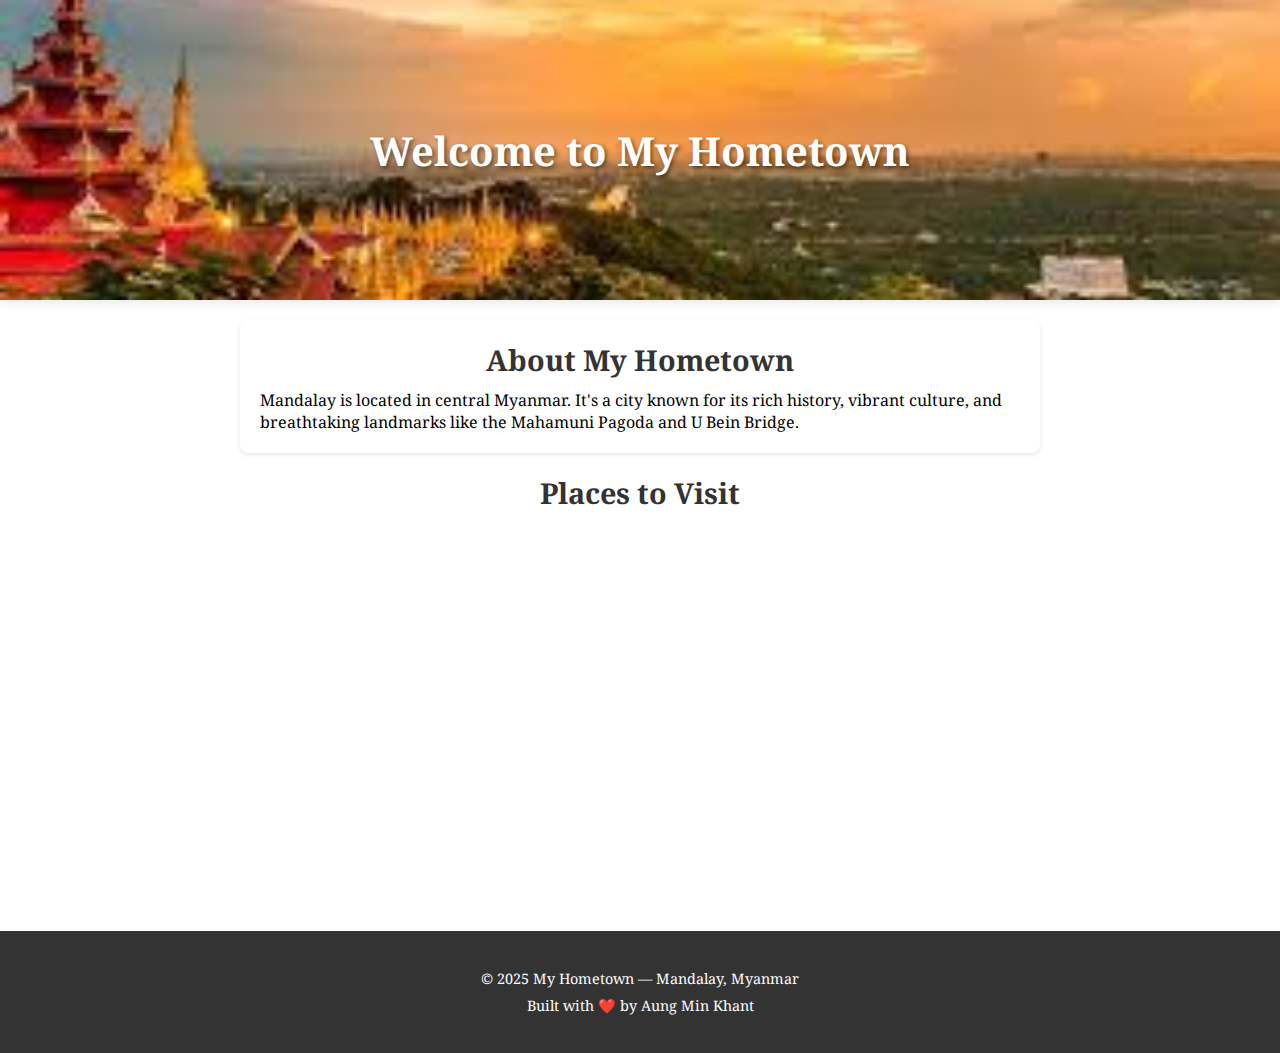
<file: index.html>
<!DOCTYPE html>
<html lang="en">
<head>
  <meta charset="UTF-8" />
  <meta name="viewport" content="width=device-width, initial-scale=1.0" />
  <title>My Hometown — Mandalay</title>
  <link rel="stylesheet" href="styles.css" />
  <link href="https://fonts.googleapis.com/css2?family=Noto+Serif:wght@400;700&display=swap" rel="stylesheet">
</head>
<body>
  <div class="page-wrapper">

    <!-- Hero Section -->
    <header class="hero">
      <h1 class="title">Welcome to My Hometown</h1>
    </header>

    <!-- About Section -->
    <main>
      <section class="about">
        <h2>About My Hometown</h2>
        <p>
          Mandalay is located in central Myanmar. It's a city known for its rich history, vibrant culture, and breathtaking landmarks like the Mahamuni Pagoda and U Bein Bridge.
        </p>
      </section>

      <!-- Places to Visit -->
      <section>
        <h2>Places to Visit</h2>
        <section class="three-columns">
          <div class="column">
            <img src="./resource/mdy-palace.jpg" alt="Mandalay Palace" />
            <h3>Mandalay Palace</h3>
            <p>The last royal palace of Myanmar’s kings — rich in history and design.</p>
          </div>
          <div class="column">
            <img src="./resource/ubein-bridge.jpg" alt="U Bein Bridge" />
            <h3>U Bein Bridge</h3>
            <p>The world’s longest teak bridge, perfect for sunsets and reflection.</p>
          </div>
          <div class="column">
            <img src="./resource/mahamuni-buddha.jpg" alt="Mahamuni Pagoda" />
            <h3>Mahamuni Pagoda</h3>
            <p>A sacred Buddhist site home to the revered Mahamuni Buddha image.</p>
          </div>
        </section>
      </section>
    </main>
  </div>

  <!-- Footer -->
  <footer class="site-footer">
    <div class="footer-content">
      <p>&copy; 2025 My Hometown — Mandalay, Myanmar</p>
      <p>Built with ❤️ by Aung Min Khant</p>
    </div>
  </footer>
</body>
</html>
</file>
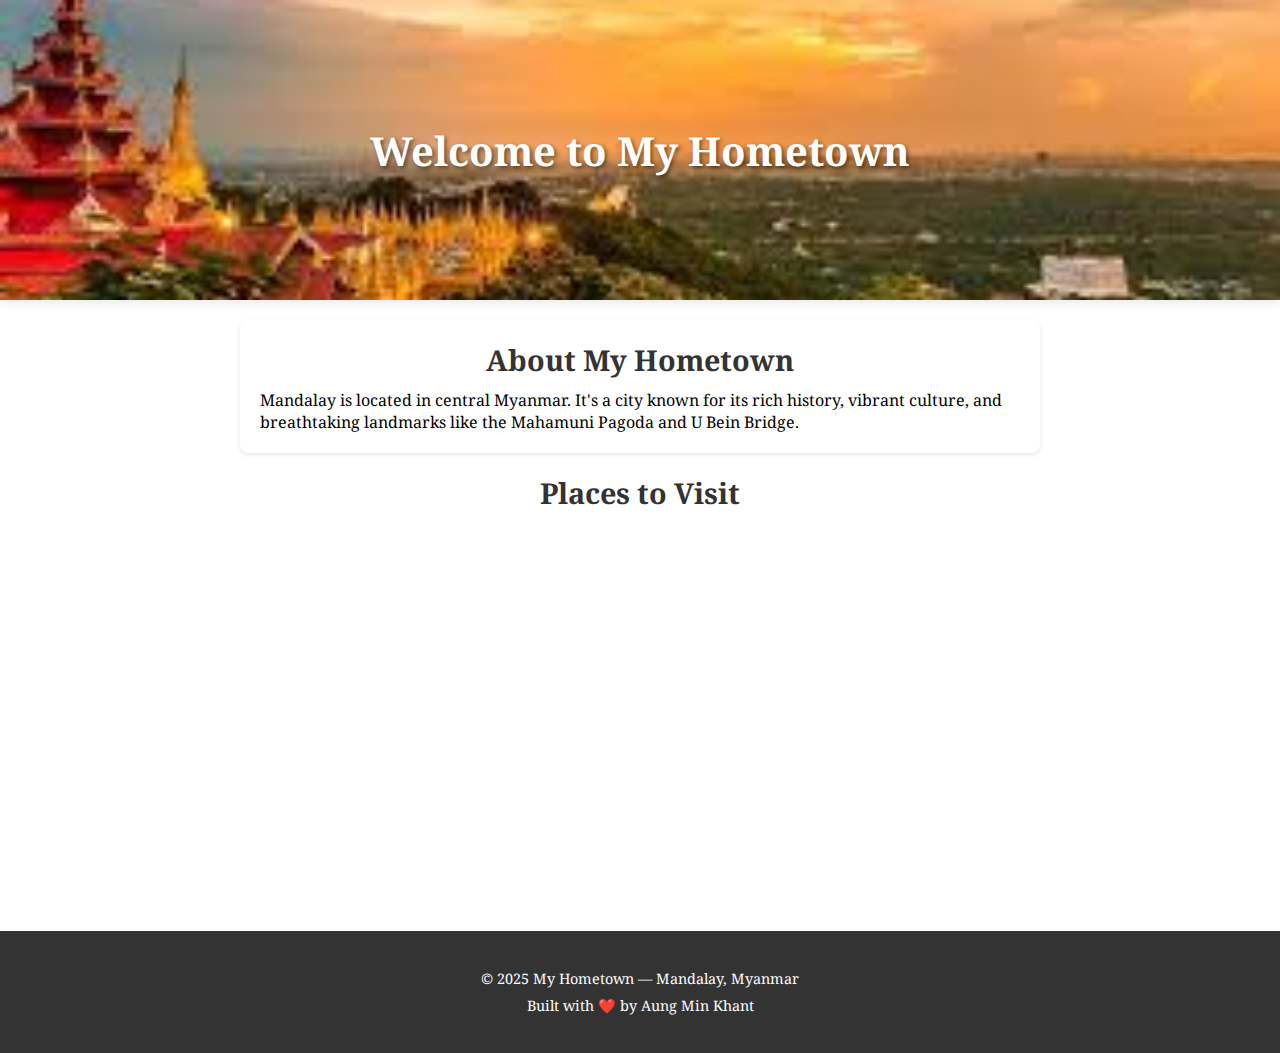
<file: main.html>
<!DOCTYPE html>
<html lang="en">
<head>
  <meta charset="UTF-8" />
  <meta name="viewport" content="width=device-width, initial-scale=1.0" />
  <title>My Hometown — Mandalay</title>
  <link rel="stylesheet" href="styles.css" />
  <link href="https://fonts.googleapis.com/css2?family=Noto+Serif:wght@400;700&display=swap" rel="stylesheet">
</head>
<body>
  <div class="page-wrapper">

    <!-- Hero Section -->
    <header class="hero">
      <h1 class="title">Welcome to My Hometown</h1>
    </header>

    <!-- About Section -->
    <main>
      <section class="about">
        <h2>About My Hometown</h2>
        <p>
          Mandalay is located in central Myanmar. It's a city known for its rich history, vibrant culture, and breathtaking landmarks like the Mahamuni Pagoda and U Bein Bridge.
        </p>
      </section>

      <!-- Places to Visit -->
      <section>
        <h2>Places to Visit</h2>
        <section class="three-columns">
          <div class="column">
            <img src="./resource/mdy-palace.jpg" alt="Mandalay Palace" />
            <h3>Mandalay Palace</h3>
            <p>The last royal palace of Myanmar’s kings — rich in history and design.</p>
          </div>
          <div class="column">
            <img src="./resource/ubein-bridge.jpg" alt="U Bein Bridge" />
            <h3>U Bein Bridge</h3>
            <p>The world’s longest teak bridge, perfect for sunsets and reflection.</p>
          </div>
          <div class="column">
            <img src="./resource/mahamuni-buddha.jpg" alt="Mahamuni Pagoda" />
            <h3>Mahamuni Pagoda</h3>
            <p>A sacred Buddhist site home to the revered Mahamuni Buddha image.</p>
          </div>
        </section>
      </section>
    </main>
  </div>

  <!-- Footer -->
  <footer class="site-footer">
    <div class="footer-content">
      <p>&copy; 2025 My Hometown — Mandalay, Myanmar</p>
      <p>Built with ❤️ by Aung Min Khant</p>
    </div>
  </footer>
</body>
</html>
</file>
<file: styles.css>
/* RESET & BASE STYLES */
* {
  margin: 0;
  padding: 0;
  box-sizing: border-box;
}

html, body {
  height: 100%;
  background-color: white;
  font-family: 'Noto Serif', serif;
}

/* LAYOUT WRAPPER */
.page-wrapper {
  min-height: 100vh;
  display: flex;
  flex-direction: column;
}

main {
  flex: 1;
  padding-bottom: 20px;
}

/* HERO SECTION */
.hero {
  width: 100%;
  height: 300px;
  background-image: url('./resource/mdy-palace.jpg');
  background-size: cover;
  background-position: center;
  display: flex;
  justify-content: center;
  align-items: center;
  box-shadow: 0 2px 10px rgba(0, 0, 0, 0.1);
}

.title {
  font-size: 2.5em;
  color: #fefefe;
  text-align: center;
  text-shadow: 2px 2px 4px rgba(0, 0, 0, 0.5);
}

/* ABOUT SECTION */
.about {
  max-width: 800px;
  margin: 20px auto;
  padding: 20px;
  background-color: white;
  border-radius: 8px;
  box-shadow: 0 2px 4px rgba(0, 0, 0, 0.1);
}

h2 {
  font-size: 1.8em;
  color: #333;
  margin-bottom: 10px;
  text-align: center;
}

/* THREE COLUMNS */
.three-columns {
  display: flex;
  justify-content: space-between;
  gap: 20px;
  padding: 40px 20px;
  background-color: white;
  flex-wrap: wrap;
}

.column {
  flex: 1;
  padding: 20px;
  background-color: white;
  border-radius: 8px;
  box-shadow: 0 1px 6px rgba(0,0,0,0.1);
  text-align: center;
  cursor: pointer;
  transition: transform 0.5s ease, box-shadow 0.5s ease;
  opacity: 0;
  animation: fadeInUp 0.8s ease forwards;
  transform: scale(1);
}

.column:hover {
  transform: scale(1.12) translateY(-8px);
  box-shadow: 0 16px 32px rgba(0, 0, 0, 0.25);
}

.column:nth-child(1) { animation-delay: 0.2s; }
.column:nth-child(2) { animation-delay: 0.4s; }
.column:nth-child(3) { animation-delay: 0.6s; }

.column img {
  width: 100%;
  height: 180px;
  object-fit: cover;
  border-radius: 6px;
  margin-bottom: 15px;
  transition: opacity 0.3s ease;
}

/* FOOTER */
.site-footer {
  width: 100%;
  background-color: #333;
  color: #fefefe;
  text-align: center;
  padding: 30px 20px;
  font-size: 0.9em;
}

.footer-content p {
  margin: 8px 0;
}

/* RESPONSIVE DESIGN */
@media (max-width: 768px) {
  .three-columns {
    flex-direction: column;
  }
}

/* FADE-IN ANIMATION */
@keyframes fadeInUp {
  from {
    opacity: 0;
    transform: translateY(20px);
  }
  to {
    opacity: 1;
    transform: translateY(0);
  }
}
</file>
